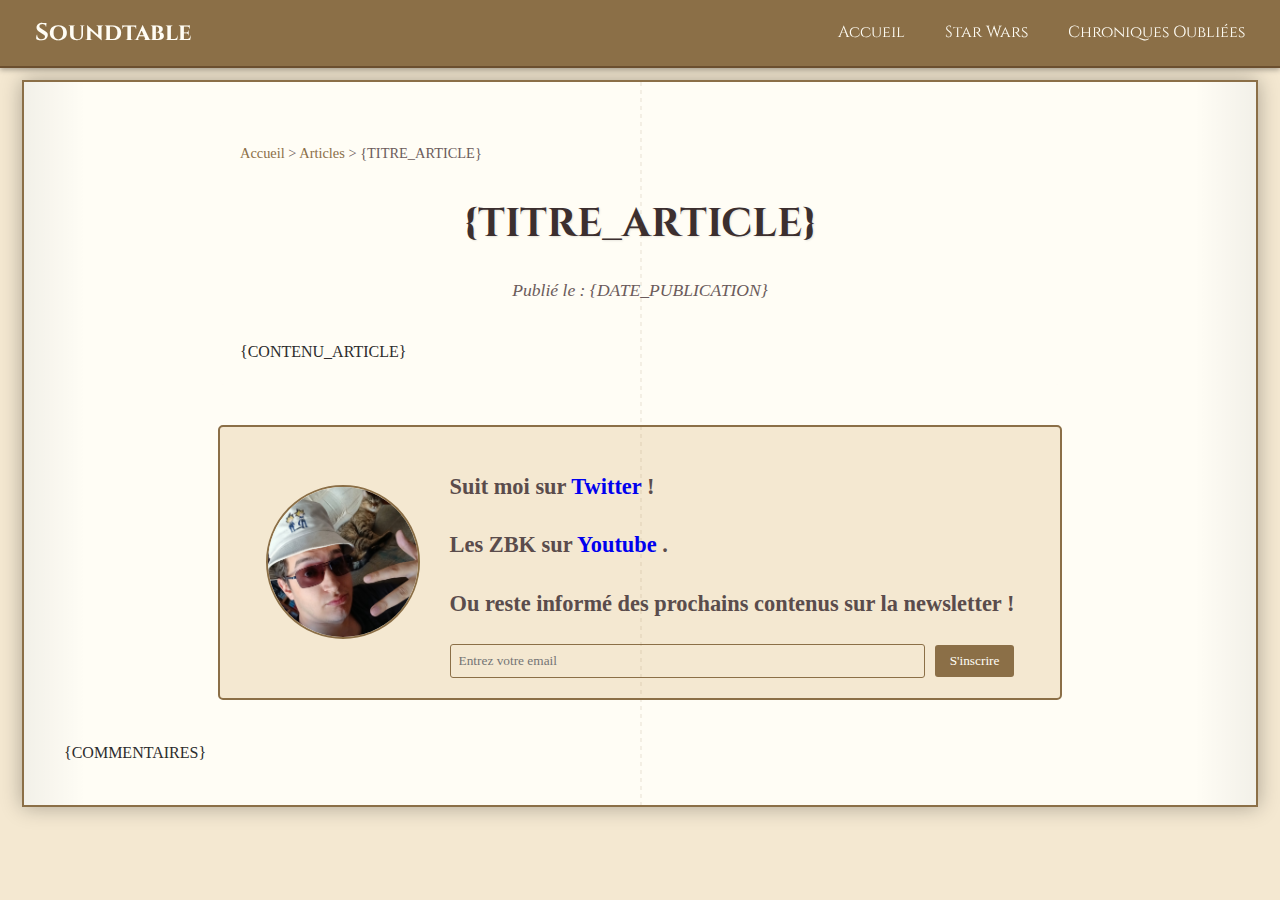
<file: page/template/articleTemplate.html>
<!DOCTYPE html>
<html lang="fr">
<head>
    <meta charset="UTF-8">
    <meta name="viewport" content="width=device-width, initial-scale=1.0">
    <title>{TITRE_ARTICLE}</title>
    <meta name="description" content="{META_DESCRIPTION}">
    <link rel="icon" type="image/webp" href="/asset/favicon2.webp">
    <meta name="msapplication-TileImage" content="/asset/favicon2.webp">
    <link rel="apple-touch-icon" href="/asset/favicon2.webp">
    <meta name="keywords" content="jeu de rôle, médiéval-fantastique, Taxandria, scénario JDR, aventure, soundboard">
    <meta name="author" content="Soundti">
    <meta name="robots" content="index, follow">
    <!-- Open Graph -->
    <meta property="og:title" content="{TITRE_ARTICLE}">
    <meta property="og:description" content="{META_DESCRIPTION}">
    <meta property="og:type" content="article">
    <meta property="og:url" content="https://soundtable.fr{TAXANDRIA_URL}">
    <meta property="og:image" content="https://soundtable.fr/asset/taxandria-og.jpg">
    <!-- Twitter Card -->
    <meta name="twitter:card" content="summary_large_image">
    <meta name="twitter:title" content="{TITRE_ARTICLE}">
    <meta name="twitter:description" content="{META_DESCRIPTION}">
    <meta name="twitter:image" content="https://soundtable.fr/asset/taxandria-og.jpg">
    <script src="https://code.jquery.com/jquery-3.6.0.min.js"></script>
    <style>
        body {
            margin: 0;
            padding: 0;
            background: #f4e8d1; /* Papier vieilli */
            font-family: 'Georgia', serif;
            color: #2c2c2c;
            line-height: 1.6;
            min-height: 100vh;
            display: flex;
            flex-direction: column;
        }
        /* Navbar */
        .navbar {
            position: fixed;
            top: 0;
            left: 0;
            right: 0;
            background: #8b6f47; /* Cuir */
            color: #fffdf5;
            padding: 10px 20px;
            box-shadow: 0 2px 5px rgba(0,0,0,0.3);
            z-index: 1000;
            display: flex;
            justify-content: space-between;
            align-items: center;
            font-family: 'Cinzel', serif;
            border-bottom: 2px solid #6b4f2f;
        }
        .navbar a {
            color: #fffdf5;
            text-decoration: none;
            padding: 10px 15px;
            transition: background 0.3s;
        }
        .navbar a:hover {
            background: #6b4f2f; /* Cuir plus foncé */
            border-radius: 3px;
        }
        .navbar-brand {
            font-size: 1.5em;
            font-weight: bold;
        }
        .navbar-menu {
            display: flex;
            gap: 10px;
        }
        .navbar-toggle {
            display: none;
            font-size: 1.5em;
            cursor: pointer;
        }
        /* Book container */
        .book-container {
            width: 90%;
            max-width: 1200px;
            margin: 80px auto 20px; /* Espace pour navbar */
            background: #fffdf5;
            border: 2px solid #8b6f47;
            box-shadow: 0 0 20px rgba(0,0,0,0.3);
            position: relative;
            padding: 40px;
            background-image: linear-gradient(
                to right,
                rgba(0,0,0,0.05) 0%,
                rgba(0,0,0,0) 5%,
                rgba(0,0,0,0) 95%,
                rgba(0,0,0,0.05) 100%
            );
        }
        .book-container::before {
            content: '';
            position: absolute;
            top: 0;
            bottom: 0;
            left: 50%;
            width: 2px;
            background: repeating-linear-gradient(
                to bottom,
                #8b6f47 0,
                #8b6f47 4px,
                transparent 4px,
                transparent 8px
            );
            opacity: 0.1;
        }
        /* Breadcrumb */
        .breadcrumb {
            font-size: 0.9em;
            margin-bottom: 1em;
            color: #6b5b5b;
        }
        .breadcrumb a {
            color: #8b6f47;
            text-decoration: none;
        }
        .breadcrumb a:hover {
            text-decoration: underline;
        }
        .content {
            max-width: 800px;
            margin: 0 auto;
            padding: 20px;
            background: rgba(255,253,245,0.8);
            border-radius: 5px;
        }
        h1 {
            font-family: 'Cinzel', serif;
            font-size: 2.5em;
            color: #3c2f2f;
            text-align: center;
            margin-bottom: 0.5em;
            text-shadow: 1px 1px 2px rgba(0,0,0,0.1);
        }
        h2 {
            font-family: 'Cinzel', serif;
            font-size: 1.8em;
            color: #4a3c3c;
            margin-top: 1.5em;
            
            text-align: center;
        }
        h3 {
            font-size: 1.4em;
            color: #5a4c4c;
            margin-top: 1em;
        }
        p {
            margin: 1em 0;
            font-size: 1.1em;
        }
        strong {
            font-weight: bold;
            color: #3c2f2f;
        }
        em {
            font-style: italic;
        }
        ul {
            margin: 1em 0;
            padding-left: 2em;
            list-style-type: disc;
        }
        li {
            margin-bottom: 0.5em;
        }
        .publication-date {
            text-align: center;
            font-style: italic;
            color: #6b5b5b;
            margin-bottom: 2em;
        }
        /* Style pour les commentaires */
        .comments-section {
            width: 90%;
            max-width: 800px;
            margin: 40px auto;
            padding: 20px;
            background: rgba(255,253,245,0.9);
            border: 1px solid #8b6f47;
            border-radius: 5px;
            box-shadow: 0 0 10px rgba(0,0,0,0.1);
        }
        .comment {
            margin-bottom: 15px;
            padding: 10px;
            border-left: 2px solid #8b6f47;
            background: #fffdf5;
        }
        .comment p {
            margin: 5px 0;
        }
        .toggle-replies {
            font-weight: bold;
            color: #8b6f47;
        }
        .replies {
            margin-top: 10px;
        }
        .comment-actions {
            display: flex;
            gap: 10px;
            margin-top: 5px;
        }
        .vote-btn {
            background: #a67c00; /* Doré */
            color: #2c2c2c; /* Texte sombre pour contraste */
            border: none;
            padding: 5px 10px;
            border-radius: 3px;
            cursor: pointer;
            font-family: 'Georgia', serif;
            transition: background 0.3s, transform 0.1s;
            box-shadow: 1px 1px 3px rgba(0,0,0,0.2);
        }
        .vote-btn:hover {
            background: #b8972e; /* Doré plus foncé au survol */
            transform: scale(1.05);
        }
        .vote-btn.active {
            background: #d4af37; /* Doré encore plus foncé pour indiquer le vote actif */
            transform: scale(1.05);
            box-shadow: inset 1px 1px 3px rgba(0,0,0,0.3);
        }
        .vote-btn:disabled {
            background: #a9a9a9;
            cursor: not-allowed;
            transform: none;
            box-shadow: none;
        }
        .reply-btn {
            background: #8b6f47;
            color: #fffdf5;
            border: none;
            padding: 5px 10px;
            border-radius: 3px;
            cursor: pointer;
            font-family: 'Georgia', serif;
        }
        .reply-btn:hover {
            background: #6b4f2f;
        }
        .comment-form, .reply-form {
            margin-top: 20px;
            padding: 10px;
            background: #fffdf5;
            border: 1px solid #8b6f47;
            border-radius: 5px;
        }
        .comment-form h3, .reply-form h3 {
            font-family: 'Cinzel', serif;
            color: #4a3c3c;
            margin-bottom: 10px;
        }
        .comment-form input, .comment-form textarea,
        .reply-form input, .reply-form textarea {
            width: 97.5%;
            padding: 8px;
            margin-bottom: 10px;
            border: 1px solid #8b6f47;
            border-radius: 3px;
            font-family: 'Georgia', serif;
            background: #f4e8d1;
            color: #2c2c2c;
        }

        .comment-form button, .reply-form button {
            background: #8b6f47;
            color: #fffdf5;
            border: none;
            padding: 8px 15px;
            border-radius: 3px;
            cursor: pointer;
            font-family: 'Georgia', serif;
        }
        .comment-form button:hover, .reply-form button:hover {
            background: #6b4f2f;
        }

        /* Centrer les images dans .content (pour les articles) */
        .illustration-image {
            display: block; /* Permet le centrage avec margin auto */
            margin: 10px auto; /* Centre horizontalement avec un espacement vertical */
            max-width: 100%; /* Assure que l'image ne dépasse pas son conteneur */
            height: auto; /* Maintient les proportions */
            max-height: 600px;
        }

        .follow-section {
            padding: 20px;
            border: 2px solid #8b6f47;
            background: #f4e8d1;
            display: flex;
            align-items: center;
            gap: 30px;
            border-radius: 5px;
            justify-content: center;
            margin: 40px auto;
            width: 90%; /* Ajout pour uniformiser la largeur */
            max-width: 800px; /* Ajout pour limiter la largeur */
        }

        .profile-picture {
            width: 150px;
            height: 150px;
            border-radius: 30000px;
            border: 2px solid #8b6f47;
            object-fit: cover;
            flex-shrink: 0; 
        }

        /* Newsletter section */
        .newsletter-section {
            width: 90%;
            max-width: 800px;
            margin: 40px auto;
            padding: 20px;
            background: rgba(255,253,245,0.9);
            border: 1px solid #8b6f47;
            border-radius: 5px;
            box-shadow: 0 0 10px rgba(0,0,0,0.1);
            text-align: center;
        }
        .newsletter-section h3 {
            font-family: 'Cinzel', serif;
            color: #4a3c3c;
            margin-bottom: 10px;
        }
        .newsletter-section p {
            font-size: 1em;
            color: #6b5b5b;
        }


        .newsletter-form {
            display: flex;
            flex-direction: row;
            align-items: center;
            gap: 10px;
        }
        .newsletter-form input {
            width: 97.5%;
            padding: 8px;
            border: 1px solid #8b6f47;
            border-radius: 3px;
            font-family: 'Georgia', serif;
            background: #f4e8d1;
            color: #2c2c2c;
        }
        .newsletter-form button {
            background: #8b6f47;
            color: #fffdf5;
            border: none;
            padding: 8px 15px;
            border-radius: 3px;
            cursor: pointer;
            font-family: 'Georgia', serif;
            transition: background 0.3s;
        }
        .newsletter-form button:hover {
            background: #6b4f2f;
        }
        #newsletter-message.success {
            color: #4a3c3c;
            font-weight: bold;
        }
        #newsletter-message.error {
            color: #a94442;
            font-weight: bold;
        }

        /* Responsive */
        @media (max-width: 768px) {

            .follow-section {
                flex-direction: column;
            }

            .navbar-menu {
                display: none;
                flex-direction: column;
                position: absolute;
                top: 50px;
                left: 0;
                right: 0;
                background: #8b6f47;
                padding: 10px;
            }
            .navbar-menu.active {
                display: flex;
            }
            .navbar-toggle {
                display: block;
            }
            .book-container {
                padding: 20px;
                margin: 60px 10px 10px;
            }
            h1 {
                font-size: 2em;
            }
            h2 {
                font-size: 1.5em;
            }
            .content {
                padding: 15px;
            }
            .comments-section {
                padding: 15px;
            }
        }
    </style>
    <link href="https://fonts.googleapis.com/css2?family=Cinzel:wght@400;700&display=swap" rel="stylesheet">
</head>
<body>
    <nav class="navbar">
        <div class="navbar-brand">
            <a href="/">Soundtable</a>
        </div>
        <div class="navbar-toggle">☰</div>
        <div class="navbar-menu">
            <a href="/">Accueil</a>
            <a href="/starwars">Star Wars</a>
            <a href="/chroniques-oubliees">Chroniques Oubliées</a>
        </div>
    </nav>
    <div class="book-container">
        <div class="content">
            <nav class="breadcrumb">
                <a href="/">Accueil</a> > <a href="/articles">Articles</a> > {TITRE_ARTICLE}
            </nav>
            <h1>{TITRE_ARTICLE}</h1>
            <p class="publication-date">Publié le : {DATE_PUBLICATION}</p>
            <div>{CONTENU_ARTICLE}</div>
        </div>

        <div class="follow-section">
            <img width="150px" height="150px" class="profile-picture" src="/asset/photo-de-profile.jpg" alt="Photo de profil">
            <div class="flex">
                <h3>Suit moi sur <a href="https://x.com/CarbonaraZBK" style="text-decoration-line: none;">Twitter</a> !</h3>
                <h3>Les ZBK sur <a href="https://www.youtube.com/channel/UC8eACdDS7RN17vxo5HUPX-A" style="text-decoration-line: none;">Youtube</a> .</h3>
                <h3>Ou reste informé des prochains contenus sur la newsletter !</h3>
                <form id="newsletter-form" class="newsletter-form">
                    <input type="email" id="newsletter-email" name="email" placeholder="Entrez votre email" required>
                    <button type="submit">S'inscrire</button>
                </form>
                <p id="newsletter-message" style="display: none;"></p>
            </div>
        </div>


        {COMMENTAIRES}
    </div>
    <script>
        // Toggle menu mobile
        document.querySelector('.navbar-toggle').addEventListener('click', () => {
            document.querySelector('.navbar-menu').classList.toggle('active');
        });

        // Gérer les upvotes/downvotes via AJAX
        document.querySelectorAll('.vote-btn').forEach(button => {
            button.addEventListener('click', function() {
                const commentId = this.getAttribute('data-id');
                const voteType = this.getAttribute('data-type');
                const upvoteButton = this.parentElement.querySelector('.upvote-btn');
                const downvoteButton = this.parentElement.querySelector('.downvote-btn');
                const upvoteCount = upvoteButton.querySelector('.vote-count');
                const downvoteCount = downvoteButton.querySelector('.vote-count');

                fetch(window.location.href, {
                    method: 'POST',
                    headers: {
                        'Content-Type': 'application/x-www-form-urlencoded',
                    },
                    body: `action=vote&comment_id=${encodeURIComponent(commentId)}&vote_type=${encodeURIComponent(voteType)}`
                })
                .then(response => response.json())
                .then(data => {
                    if (data.success) {
                        upvoteCount.textContent = data.upvotes;
                        downvoteCount.textContent = data.downvotes;
                        // Mettre à jour l'apparence des boutons
                        if (data.vote_type === 'upvote') {
                            upvoteButton.classList.add('active');
                            downvoteButton.classList.remove('active');
                        } else if (data.vote_type === 'downvote') {
                            downvoteButton.classList.add('active');
                            upvoteButton.classList.remove('active');
                        } else {
                            upvoteButton.classList.remove('active');
                            downvoteButton.classList.remove('active');
                        }
                    } else {
                        console.error('Erreur:', data.error);
                        alert('Erreur lors du vote : ' + data.error);
                    }
                })
                .catch(error => {
                    console.error('Erreur réseau:', error);
                    alert('Erreur réseau lors du vote.');
                });
            });
        });

        // Gérer l'affichage des formulaires de réponse
        document.querySelectorAll('.reply-btn').forEach(button => {
            button.addEventListener('click', function() {
                const replyForm = this.parentElement.nextElementSibling;
                replyForm.style.display = replyForm.style.display === 'none' ? 'block' : 'none';
            });
        });

        // Gérer l'affichage/masquage des réponses
        document.querySelectorAll('.toggle-replies').forEach(toggle => {
            toggle.addEventListener('click', function() {
                const replies = this.parentElement.parentElement.querySelector('.replies');
                if (replies.style.display === 'none' || replies.style.display === '') {
                    replies.style.display = 'block';
                    this.textContent = '[−] Cacher les réponses';
                } else {
                    replies.style.display = 'none';
                    this.textContent = '[+] Voire les réponses';
                }
            });
        });

        // Gérer la soumission du formulaire de newsletter
        $('#newsletter-form').on('submit', function (e) {
            e.preventDefault(); // Empêcher le rechargement de la page

            const email = $('#newsletter-email').val().trim();
            const messageElement = $('#newsletter-message');

            // Validation simple côté client
            if (!email || !/^[^\s@]+@[^\s@]+\.[^\s@]+$/.test(email)) {
                messageElement
                    .text('Veuillez entrer une adresse email valide.')
                    .addClass('error')
                    .removeClass('success')
                    .show();
                return;
            }

            // Envoi de la requête AJAX
            $.ajax({
                url: 'https://soundtable.fr/api/newsletter.php', // Remplacez par l'URL de votre API
                type: 'POST',
                contentType: 'application/json',
                data: JSON.stringify({
                    action: 'subscribe',
                    email: email
                }),
                success: function (response) {
                    if (response.success) {
                        messageElement
                            .text('Inscription réussie ! Merci de vous être abonné(e).')
                            .addClass('success')
                            .removeClass('error')
                            .show();
                        $('#newsletter-form')[0].reset(); // Réinitialiser le formulaire
                    } else {
                        messageElement
                            .text(response.error || 'Une erreur est survenue. Veuillez réessayer.')
                            .addClass('error')
                            .removeClass('success')
                            .show();
                    }
                },
                error: function (xhr, status, error) {
                    messageElement
                        .text('Erreur réseau. Veuillez réessayer plus tard.')
                        .addClass('error')
                        .removeClass('success')
                        .show();
                    console.error('AJAX error:', status, error);
                }
            });
        });

        $(document).ready(function () {
            // Function to track a page view
            function trackPageView(pageName) {
                $.ajax({
                    url: 'https://soundtable.fr/api/armies.php', // Replace with your API URL
                    type: 'POST',
                    contentType: 'application/json',
                    data: JSON.stringify({
                        action: 'track-page-view',
                        pageName: pageName
                    }),
                    success: function(response) {
                        console.log('Server response:', response);
                    },
                    error: function(xhr, status, error) {
                        console.error('AJAX error:', status, error);
                    }
                });
            }

            // Get the current URL path
            var currentPage = window.location.pathname || 'unknown';
            // Clean the path (remove leading "/" and .html/.php extension if present)
            currentPage = currentPage.replace(/^\/|(\.html|\.php)$/g, '') || 'index'; // Use "index" if empty
            
            // Track the current page on load
            trackPageView(currentPage);
        });
    </script>
</body>
</html>
</file>
